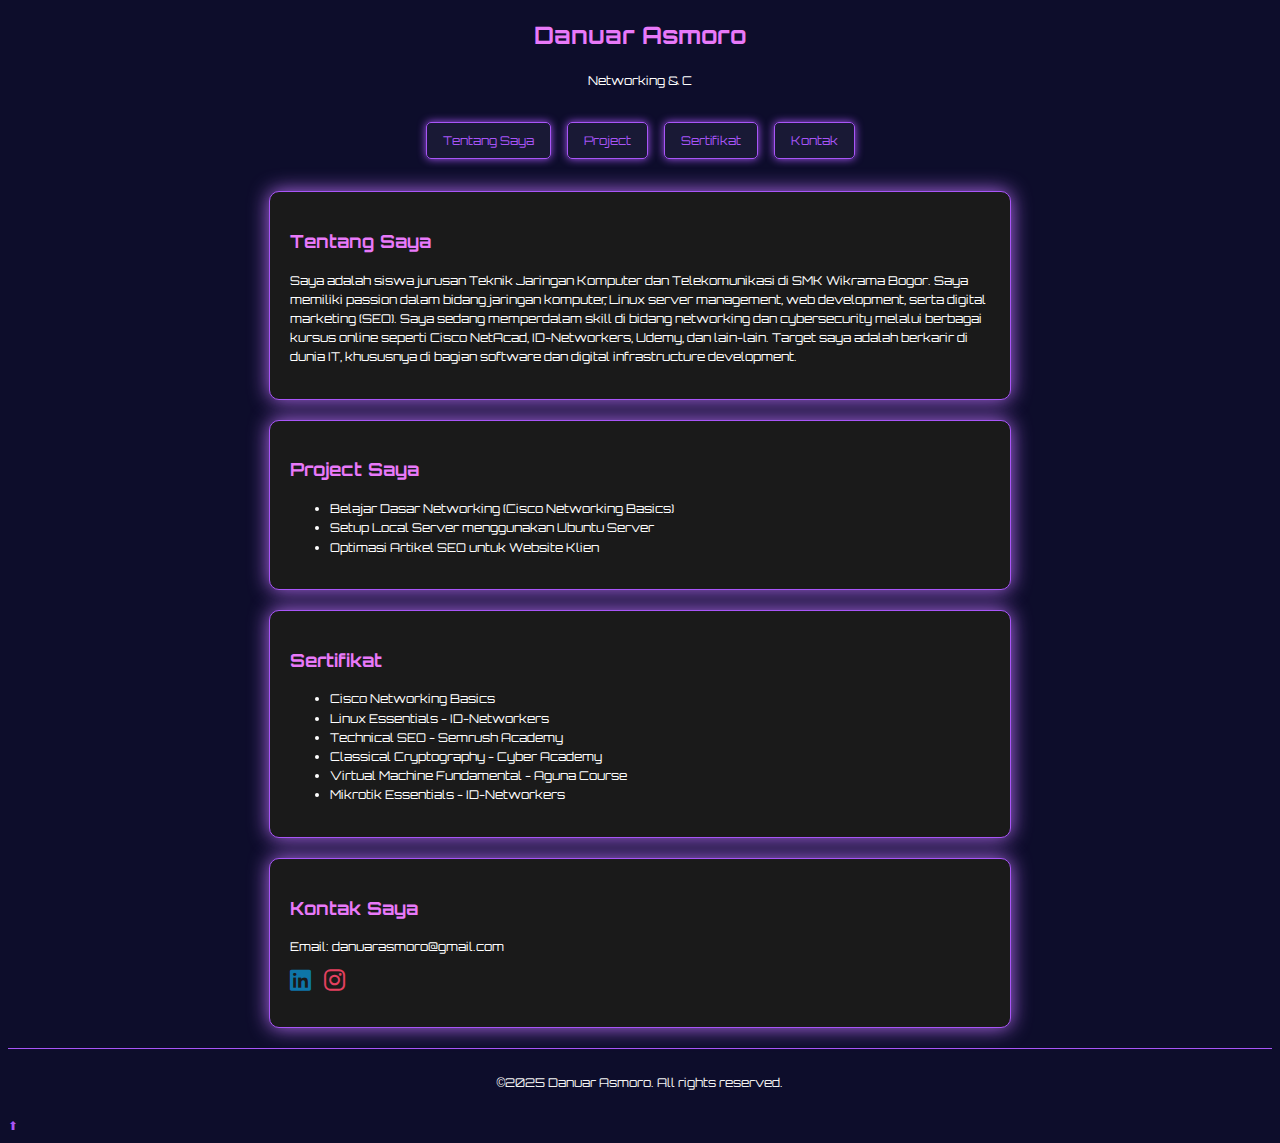
<file: Index.html>
<!DOCTYPE html>
<html lang="id">

<head>
  <meta charset="UTF-8">
  <meta name="viewport" content="width=device-width, initial-scale=1.0">
  <meta name="description" content="Portfolio Danuar Asmoro - Siswa SMK TJKT dengan keahlian Networking, Linux, dan SEO.">
  <title>Portfolio Danuar Asmoro</title>
  <link rel="stylesheet" href="Cyberpunk.css">
  <link rel="stylesheet" href="https://cdnjs.cloudflare.com/ajax/libs/font-awesome/6.5.0/css/all.min.css">
  <style>
    @keyframes fadeIn {
      from {
        opacity: 0;
        transform: translateY(20px);
      }
      to {
        opacity: 1;
        transform: translateY(0);
      }
    }

    header {
      text-align: center;
      margin-bottom: 2rem;
      animation: fadeIn 1s ease-out;
    }

    nav {
      display: flex;
      justify-content: center;
      gap: 1rem;
      margin-bottom: 2rem;
      animation: fadeIn 1.2s ease-out;
    }

    nav a {
      padding: 0.5rem 1rem;
      border: 1px solid #a855f7;
      border-radius: 5px;
      background-color: rgba(255, 255, 255, 0.05);
      box-shadow: 0 0 8px #a855f7;
    }

    section {
      animation: fadeIn 1.5s ease-out;
    }

    .panel {
      transition: transform 0.3s ease, box-shadow 0.3s ease;
    }

    .panel:hover {
      transform: scale(1.03);
      box-shadow: 0 0 25px #f472b6;
    }
  </style>
</head>

<body>
  <header>
    <h1>Danuar Asmoro</h1>
    <p id="tagline"></p>
  </header>

  <nav>
    <a href="#about.html">Tentang Saya</a>
    <a href="#projects.html">Project</a>
    <a href="certificates.html" target="_blank">Sertifikat</a> 
    <a href="#contact.html">Kontak</a>
  </nav>

  <section id="about" class="panel">
    <h2>Tentang Saya</h2>
    <p>Saya adalah siswa jurusan Teknik Jaringan Komputer dan Telekomunikasi di SMK Wikrama Bogor. Saya memiliki passion dalam bidang jaringan komputer, Linux server management, web development, serta digital marketing (SEO). Saya sedang memperdalam skill di bidang networking dan cybersecurity melalui berbagai kursus online seperti Cisco NetAcad, ID-Networkers, Udemy, dan lain-lain.
      
      Target saya adalah berkarir di dunia IT, khususnya di bagian software dan digital infrastructure development.</p>
  </section>

  <section id="projects" class="panel">
    <h2>Project Saya</h2>
    <ul>
      <li>Belajar Dasar Networking (Cisco Networking Basics)</li>
      <li>Setup Local Server menggunakan Ubuntu Server</li>
      <li>Optimasi Artikel SEO untuk Website Klien</li>
    </ul>
  </section>

  <section id="certificates" class="panel">
    <h2>Sertifikat</h2>
    <ul>
      <li>Cisco Networking Basics</li>
      <li>Linux Essentials - ID-Networkers</li>
      <li>Technical SEO - Semrush Academy</li>
      <li>Classical Cryptography - Cyber Academy</li>
      <li>Virtual Machine Fundamental - Aguna Course</li>
      <li>Mikrotik Essentials - ID-Networkers</li>
    </ul>
  </section>

  <section id="contact" class="panel">
    <h2>Kontak Saya</h2>
    <p>Email: danuarasmoro@gmail.com</p>
    <p>
      <a href="https://www.linkedin.com/in/danuar-asmoro-46a16931b/" target="_blank" aria-label="LinkedIn" style="margin-right: 10px;">
        <i class="fab fa-linkedin fa-2x" style="color:#0e76a8;"></i>
      </a>
      <a href="https://www.instagram.com/dn.smorsss/" target="_blank" aria-label="Instagram">
        <i class="fab fa-instagram fa-2x" style="color:#e4405f;"></i>
      </a>
    </p>
  </section>

  <footer>
    <p>©2025 Danuar Asmoro. All rights reserved.</p>
  </footer>

  <script>
    const text = "Networking & Cybersecurity Explorer | SEO Copywriter | Junior Linux SysAdmin";
    let i = 0;
    function typeEffect() {
      if (i < text.length) {
        document.getElementById("tagline").innerHTML += text.charAt(i);
        i++;
        setTimeout(typeEffect, 50);
      }
    }
    window.onload = typeEffect;

  
  const backToTop = document.getElementById("back-to-top");

  window.addEventListener("scroll", () => {
    if (window.scrollY > 300) {
      backToTop.style.display = "block";
    } else {
      backToTop.style.display = "none";
    }
  });
  </script>
 <a href="#" id="back-to-top" title="Kembali ke Atas">⬆</a>
 </body>
</html>
</file>
<file: Cyberpunk.css>
@import url('https://fonts.googleapis.com/css2?family=Orbitron:wght@500;700&display=swap');

body {
    font-family: 'Orbitron', sans-serif;
    background-color: #0d0d2b;
    color: #ffffff;
    line-height: 1.6;
    font-size: 12px; /* kecilin dikit karena font-nya gedean */
}

a {
  color: #a855f7;
  text-decoration: none;
  transition: color 0.3s ease;
}

a:hover {
  color: #f472b6;
}

h1, h2, h3 {
  color: #e879f9;
}

footer {
  background-color: transparent;
  color: #f2f2f2;
  padding: 1em;
  text-align: center;
  border-top: 1px solid #a855f7;
}

section {
  margin-bottom: 2em;
}

.panel {
    background-color: rgba(255, 255, 255, 0.05);
    padding: 1em;
    margin-bottom: 2em;
    border: 1px solid #a855f7;
    border-radius: 8px;
    box-shadow: 0 0 15px #a855f7;
    max-width: 700px; /* atau cobain 600px kalau mau lebih ramping */
    margin: 20px auto;
    padding: 20px;
    background-color: #1a1a1a;
    border-radius: 10px;
    box-shadow: 0 0 20px #b76df2;

    html {
      scroll-behavior: smooth;
    }

    #back-to-top {
      position: fixed;
      bottom: 30px;
      right: 30px;
      background: #a855f7;
      color: white;
      padding: 10px 15px;
      border-radius: 8px;
      text-decoration: none;
      font-size: 1.2rem;
      display: none;
      z-index: 999;
      box-shadow: 0 0 10px #a855f7;
      transition: background 0.3s;
    }
    
    #back-to-top:hover {
      background: #9333ea;
    }    
}
</file>
